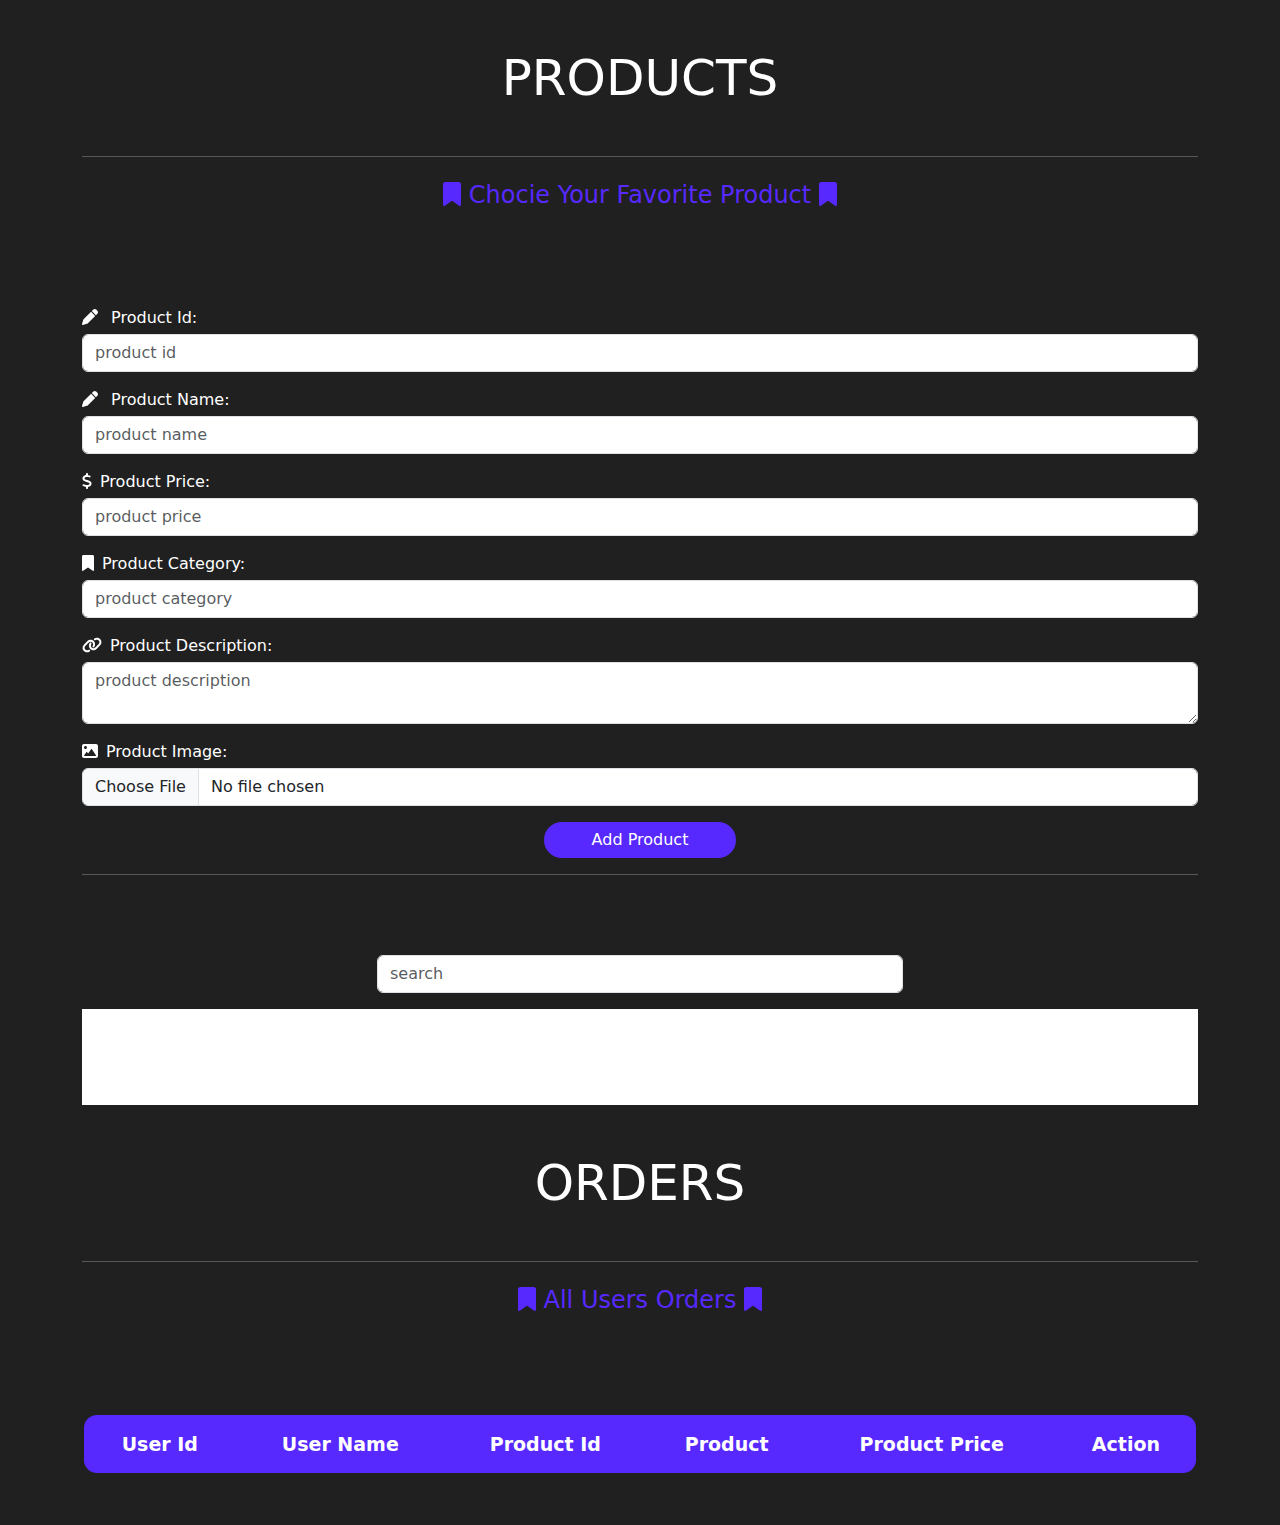
<file: admin/admin.html>
<!DOCTYPE html>
<html>

<head>
    <title>Admin Page</title>
    <!-- <link rel="stylesheet" href="https://cdnjs.cloudflare.com/ajax/libs/font-awesome/6.5.2/css/all.min.css"
        integrity="sha512-SnH5WK+bZxgPHs44uWIX+LLJAJ9/2PkPKZ5QiAj6Ta86w+fsb2TkcmfRyVX3pBnMFcV7oQPJkl9QevSCWr3W6A=="
        crossorigin="anonymous" referrerpolicy="no-referrer" /> -->
    <!-- <link rel="stylesheet" href="css/all.min.css"> -->
    <link rel="stylesheet" href="css/bootstrap.min.css">
    <link rel="stylesheet" href="css/style.css">
</head>

<body>
    <div class="container">
        <div class="title">
            <h1 class="text-center mt-5 mb-5 ">
                products
            </h1>
            <hr class="dashed ">
        </div>

        <div>
            <h3 class="fs-4 mt-4 mb-5 text-center"> <i class="fa-solid fa-bookmark pe-2"></i>chocie your favorite
                product<i class="fa-solid fa-bookmark ps-2"></i> </h3>
        </div>

        <div class="w-100 mx-auto text-capitalize py-5">
            <div>
                <label for="productid"><i class="fa-solid fa-pen pe-2"></i> Product Id:</label>
                <input oninput="validateInput(this)" type="text" id="productid" placeholder="product id"
                    class="form-control mt-1 mb-3">
            </div>
            <div>
                <label for="productname"><i class="fa-solid fa-pen pe-2"></i> Product Name:</label>
                <input oninput="validateInput(this)" type="text" id="productname" placeholder="product name"
                    class="form-control mt-1 mb-3">
                <div class="alert alert-danger d-none py-1 mt-2"><small>Product Name must start with an uppercase letter
                        and be between 3 to 9 characters long</small></div>
            </div>
            <div>
                <label for="productprice"><i class="fa-solid fa-dollar-sign pe-2"></i>Product Price:</label>
                <input oninput="validateInput(this)" type="number" id="productprice" placeholder="product price"
                    class="form-control mt-1 mb-3">
                <div class="alert alert-danger d-none py-1 mt-2"><small>Product Price must be a positive number</small>
                </div>
            </div>
            <div>
                <label for="productcategory"><i class="fa-solid fa-bookmark pe-2"></i>Product Category:</label>
                <input oninput="validateInput(this)" type="text" id="productcategory" list="category"
                    placeholder="product category" class="form-control mt-1 mb-3">
                <div class="alert alert-danger d-none py-1 mt-2"><small>Product Category must be one of the following:
                        mobile, tv, watches, tap</small></div>
                <datalist id="category">
                    <option value="mobile">
                    <option value="tv">
                    <option value="tap">
                    <option value="watches">
                </datalist>
            </div>
            <div>
                <label for="productdesc"><i class="fa-solid fa-link pe-2"></i>Product Description:</label>
                <textarea oninput="validateInput(this)" type="text" id="productdesc" placeholder="product description"
                    class="form-control mt-1 mb-3"></textarea>
                <div class="alert alert-danger d-none py-1 mt-2"><small>Product Description must be at least 6
                        characters long</small></div>
            </div>
            <div>
                <label for="productimg"><i class="fa-solid fa-image pe-2"></i>Product Image:</label>
                <input accept="image/*" type="file" id="productimg" class="form-control mt-1 mb-3">
            </div>
            <button id="addBtn" class="btn btn-warning rounded-5 px-5 d-block mx-auto" onclick="addProduct()">Add
                Product</button>
            <button id="updateBtn" class="btn btn-danger rounded-5 px-5 d-block mx-auto d-none"
                onclick="updateProduct()">Update</button>
            <hr class="dashed">
        </div>




        <div class="w-50 m-auto p-3">
            <input oninput="searchProducts()" type="text" placeholder="search" class="form-control" name=""
                id="searchInput">
        </div>

        <div class="container createdProducts">
            <div id="rowData" class="row py-5">

            </div>
        </div>

        <!-- //////////////////////////////////// Orders -->
        <div class="title">
            <h1 class="text-center mt-5 mb-5 ">
                Orders
            </h1>
            <hr class="dashed ">

            <h3 class="fs-4 mt-4 mb-5 text-center"> <i class="fa-solid fa-bookmark pe-2"></i>All Users Orders<i
                    class="fa-solid fa-bookmark ps-2"></i> </h3>

            <div class="orders">
                <table>
                    <thead>
                        <tr>
                            <th>User Id</th>
                            <th>User Name</th>
                            <th>Product Id</th>
                            <th>Product</th>
                            <th>Product Price</th>
                            <th>Action</th>
                        </tr>
                    </thead>

                    <tbody id="tableBody">
                        <!-- <tr>
                            <td>fady</td>
                            <td>fady@gmail.com</td>
                            <td>#5</td>
                            <td class="porduct">
                                <img src="../imgs/prod.png" alt="">
                                t-shirt
                            </td>
                            <td>12$</td>
                            <td>
                                <button class="btn btn-primary">Accept</button>
                                <button class="btn btn-danger">Reject</button>
                            </td>
                        </tr> -->

                    </tbody>
                </table>
            </div>

        </div>


    </div>

    <script src="js/all.min.js"></script>
    <script src="js/admin.js"></script>

</body>

</html>
</file>
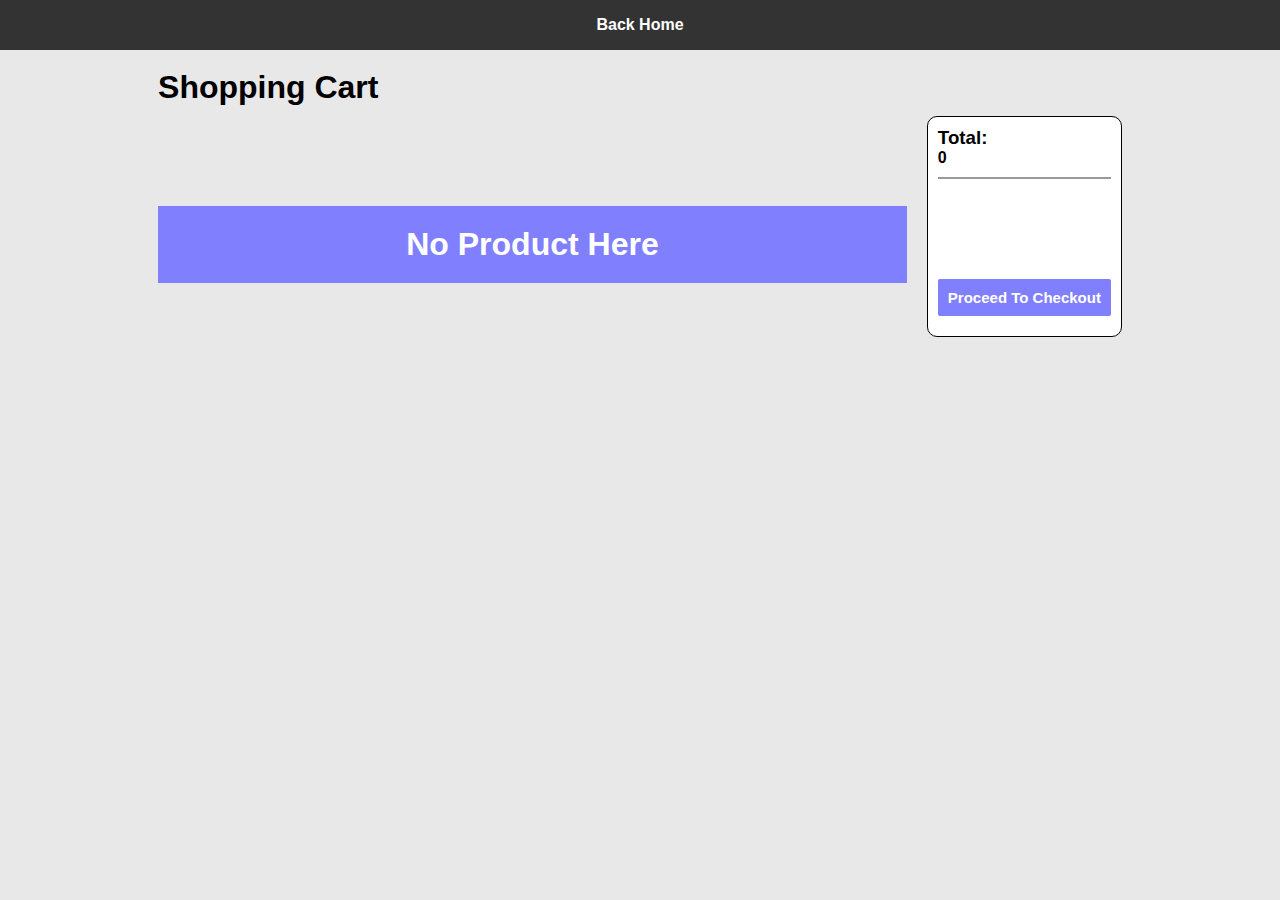
<file: cart/shoppingCart.html>
<!DOCTYPE html>
<html lang="en">

<head>
    <meta charset="UTF-8">
    <meta name="viewport" content="width=device-width, initial-scale=1.0">
    <link rel="stylesheet" href="./shoppingCart.css">
    <link rel="stylesheet" href="https://cdnjs.cloudflare.com/ajax/libs/font-awesome/6.5.2/css/all.min.css"
        integrity="sha512-SnH5WK+bZxgPHs44uWIX+LLJAJ9/2PkPKZ5QiAj6Ta86w+fsb2TkcmfRyVX3pBnMFcV7oQPJkl9QevSCWr3W6A=="
        crossorigin="anonymous" referrerpolicy="no-referrer" />
    <title>checkout</title>

</head>

<body>

    <header>
        <h1 id="welcome"></h1>
        <nav>
            <a class="backHome" href="../index.html">
                <i class="fa-solid fa-house"></i>Back home
            </a>
        </nav>
    </header>

    <main>
        <div class="container">
            <h1 style="margin-bottom: 20px;">shopping cart <span id="shoppingCartCount">0</span></h1>
            <section class="carts">

            </section>
        </div>

        <aside>
            <div class="total">
                <h3>total:</h3>
                <h4 id="total">0</h4>
            </div>
            <button id="placeAll" class="checkoutBtn">proceed to checkout</button>
        </aside>
    </main>
    </div>

    <script src="cart.js"></script>
</body>

</html>
</file>
<file: admin/css/style.css>
.title h1 {
    font-weight: 400;
    font-style: normal;
    font-size: 50px;
    text-transform: uppercase;
}

body {
    background-color: #202020;
    color: #fff;
}

h3 {
    color: #5729ff;
    font-size: 30px;
    text-transform: capitalize;
}

h6 {
    font-size: 20px;
}

.createdProducts {
    background-color: white;
}

#addBtn {
    background-color: #5729ff;
    color: #fff;
    border: none;
}

.card img {
    height: 200px;
    object-fit: contain;
    /* background-color: #54a658; */
}

/*--------------------------------- Orders */
.orders {
    overflow-x: auto;
    padding: 50px 0;
}

.orders table {
    border-spacing: 0;
    border: 2px solid #ddd;
    width: 100%;
    border-radius: 15px;
    overflow: hidden;
    padding: 30px 0;
}

.orders table thead {
    background-color: #5729ff;
    border-radius: 20px;
    text-align: center;
    font-size: 19px;
}


.orders td,
th {
    padding: 15px;
}

.orders td {
    transition: 0.3s;
    text-align: center;
}


.orders .product {
    display: flex;
    align-items: center;
    gap: 4px;
}

.orders .product img {
    width: 70px;
    height: 70px;
}

.orders td:last-child {
    white-space: nowrap;
}

.orders td button {
    color: #fff;
}

.orders tr:hover td {
    background-color: #1a0b26;
}
</file>
<file: cart/shoppingCart.css>
* {
    margin: 0;
    padding: 0;
    box-sizing: border-box;
}

html {
    font-family: 'Poppins', sans-serif;
    ;
    text-transform: capitalize;
}

body {
    background-color: #e9e8e8;
}

header {
    background-color: #333;
    color: #fff;
    padding: 1rem;
    text-align: center;
}

header h1 {
    color: #fff;
    display: block;
    font-size: 2em;
}

header nav a {
    color: #fff;
    text-decoration: none;
    margin: 0 1rem;
}

a:hover {
    text-decoration: underline;
}


main {
    display: flex;
    justify-content: center;
    align-items: center;
    gap: 20px;
    padding: 1rem;
}

.container {
    display: flex;
    flex-direction: column;
    gap: 2rem;
    width: 60%;
}

h1 {
    color: #000;
}

.cart-container {
    background-color: #fff;
    padding: 15px;
    border-radius: 10px;
    margin-bottom: 20px;
    box-shadow: 0 8px 6px -6px rgba(104, 99, 99, 0.712);

}

.cart {
    display: flex;
    justify-content: start;
    align-items: start;
    gap: 15px;
}

.cart .image img {
    max-width: 150px;
}

.cart .price {
    margin-top: 20px;
    margin-bottom: 10px;
    display: flex;
    align-items: center;
    justify-content: space-between;
}

.cart .price .prodPrice {
    color: #5729ff;
    font-size: 20px;
    font-weight: bold;
}

.cart .shipping {
    font-weight: bold;
    margin-bottom: 10px;
}


.btns {
    margin-top: 10px;
}


.btns button {
    background-color: #ffffff00;
    color: #5729ff;
    padding: 7px 10px;
    text-transform: capitalize;
    font-weight: bold;
    border: #5729ff 0.2em solid;
    border-radius: 11px;
    text-align: center;
    transition: all 0.6s ease;
    margin-bottom: 10px;
    margin-right: 10px;
}


.btns button i {
    margin-right: 5px;
}

.btns button:hover {
    cursor: pointer;
    color: #FFF;
    background-color: #5729ff;
}



.btns button svg {
    width: 1.6em;
    margin: -0.2em 0.8em 1em;
    position: absolute;
    display: flex;
    transition: all 0.6s ease;
}

.btns button svg {
    transform: translateX(5px);
}

.status {
    margin-top: 10px;
    background-color: #e9e8e8;
    padding: 10px;
    border-radius: 10px;
    text-align: center;
    text-transform: uppercase;
    letter-spacing: 2px;
}


.satus {
    border: none;
    outline: none;
    background: transparent;
    color: #8080FF;
    font-size: 20px;
    text-transform: capitalize;
    font-weight: 600;
    margin-right: 30px;
    cursor: pointer;
}

/* /////////////////////////////////// */

aside {
    padding: 10px;
    background-color: #fff;
    border-radius: 10px;
    margin-top: 50px;
    border: 1px solid black;
}

aside .total {
    border-bottom: solid #999 2px;
    padding-bottom: 10px;
    margin-bottom: 100px;
}

aside button,
.backHome {
    border: none;
    padding: 10px;
    width: 100%;
    margin-bottom: 10px;
    border-radius: 5px;
    text-transform: capitalize;
    font-weight: bold;
    cursor: pointer;
}

aside button {
    background-color: #8080FF;
    font-size: 15px;
    color: #fff;
    cursor: pointer;
    border: none;
    transition: .5s;
    border-radius: 2px;
}

aside button:hover {
    background-color: #5729ff;
}
</file>
